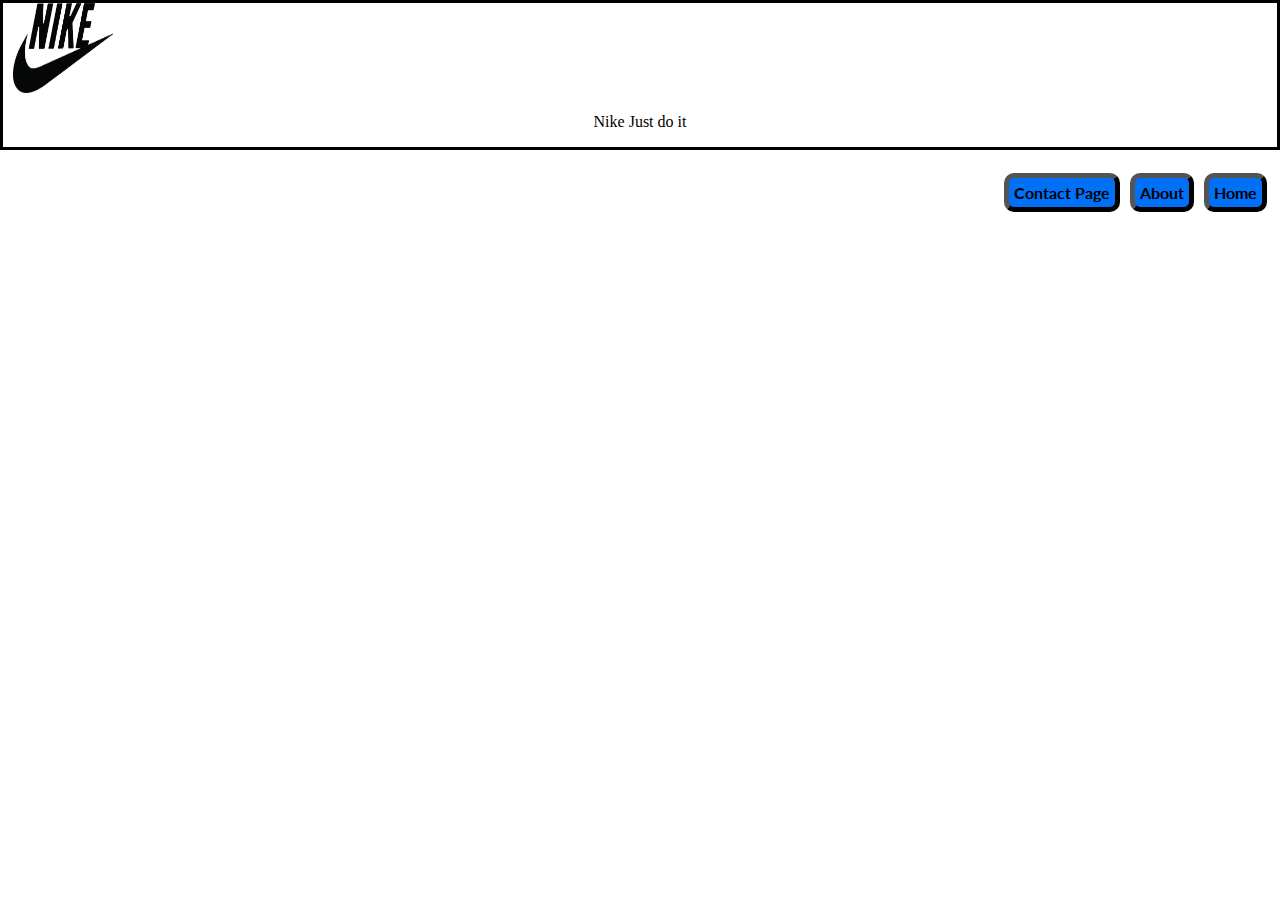
<file: workspace-1/index.html>
<!DOCTYPE html>
<html>
  <head>
    <meta charset="UTF-8">
    <meta name="viewport" content="width=device-width,initial-scale=1">
    <meta name="author" content="Chris Ly">
    <meta name="description" content="Basketball">
    <meta name="keywords" content="Basketball">
    <link rel="stylesheet" type="text/css" href="/workspace-1/style/style.css">
    <link href="https://fonts.googleapis.com/css?family=Lato:400,700" rel="stylesheet">    <link rel="stylesheet" href="https://use.fontawesome.com/releases/v5.0.13/css/all.css" integrity="sha384-DNOHZ68U8hZfKXOrtjWvjxusGo9WQnrNx2sqG0tfsghAvtVlRW3tvkXWZh58N9jp" crossorigin="anonymous">
    <title>Bootcamp 1</title>
  </head>
  <body>
    <!-- Start of Nav bar -->
   <nav class="nav-bar">
     <div class="image">
      <img src="/workspace-1/img/logo.png" alt="Nike" class="nav-logo">
    </div>
    <div class="nav-title">
      <p class="nav-title">Nike Just do it</p>
    </div>
    <div class= "nav-list">
      <ul class="nav-items">
        <li>Home</li>
        <li>About</li>
        <li>Contact Page</li>
      </ul>
    </div>
   </nav>
   <!-- End of Nav bar -->
  </body>
</html>
</file>
<file: workspace-1/style/style.css>
body {
    margin: 0;
    padding: 0;
}

.nav-bar {
    background-color: white;
    border: 3px solid black;
}

.nav-logo {
    height: 90px;
    width: 100px;
    margin-left: 10px;
}

.nav-title {
    display: block;
    text-align: center;
}
.nav-list {
    float: right;
}

.nav-list li {
    display: inline-block;
    float: right;
    padding: 5px;
    margin-top: 10px;
    margin-right: 10px;
    border: 5px outset black;
    border-radius: 10px;
    color: black;
    background-color: #0070F7;
    font-family: 'Lato', sans-serif;
    font-weight: 700;
}
</file>
